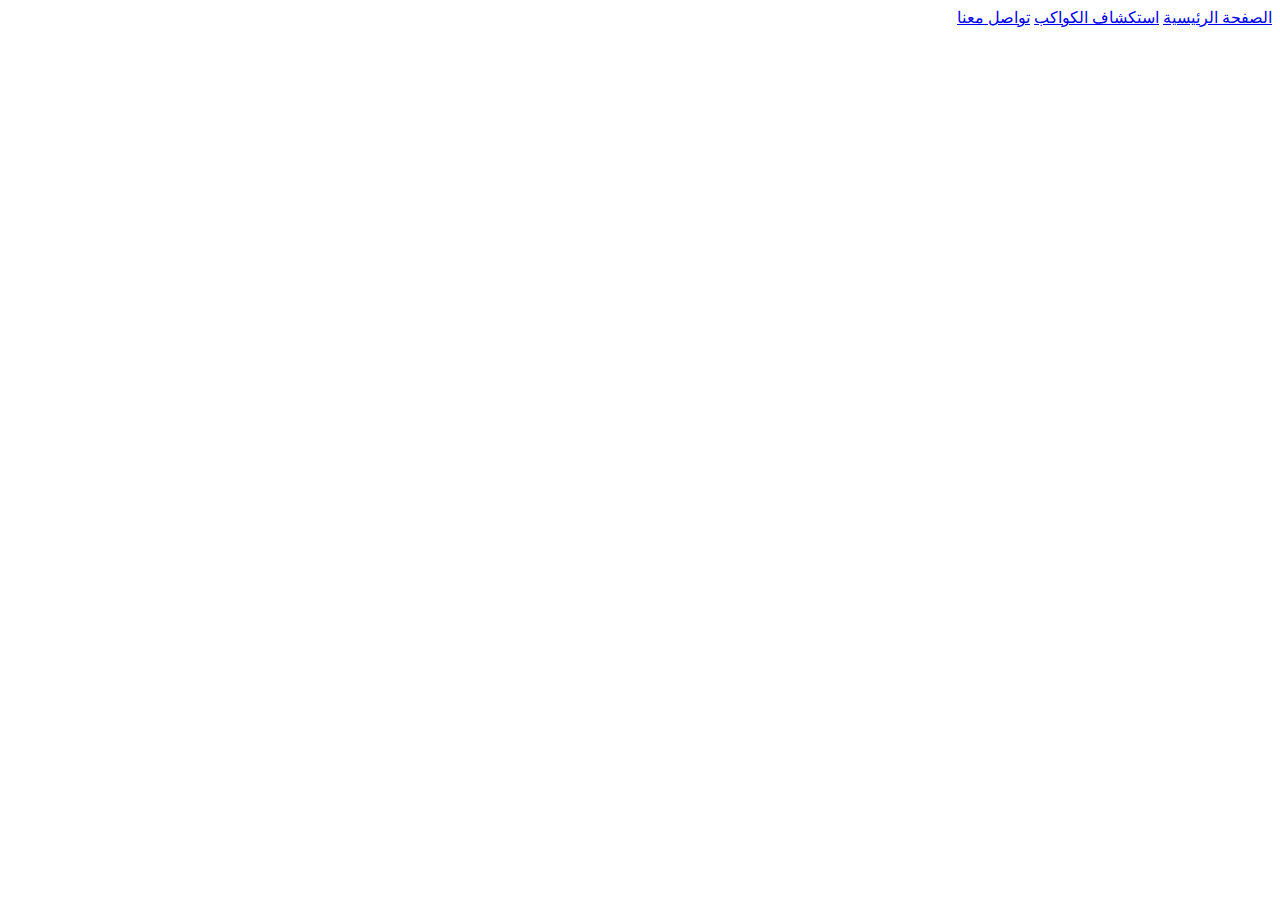
<file: Desktop/spaceProject/index.html>
<!DOCTYPE html>
<html>
    <head>
        <meta charset="UTF-8">
        <meta name="viewport" content="width=device-width, intial-scale=1.0">
        <title>رحلة عبر الفضاء</title>
    </head>
<body dir="rtl" background="https://images.pexels.com/photos/796206/pexels-photo-796206.jpeg?auto=compress&cs=tinysrgb&w=1260&h=750&dpr=2" 
text="white">
<nav>
        <a href="index.html">الصفحة الرئيسية</a>
        <a href="Planets.html">استكشاف الكواكب</a>
        <a href="join us.html">تواصل معنا</a>
</nav>
  <h1>رحلة عبر الفضاء</h1>
  <h3><i><b><u>هنا نأخذك في مغامره مثيرة عبر الفضاء وتسهيل مهمة التسجيل في المهمة القادمة </u></b></i></h3>
    <p>اهداف الرحلة:</p><ul type="circle">
        <li>استكشاف الفضاء</li>
        <li>التعرف على كواكب المجموعة الشمسية واقمارها</li>
    </ul>

    <h4>فيديو تعريفي عن وكالة الفضاء السعودية :</h4>
    <iframe width="560" height="315" src="https://www.youtube.com/embed/iYmsOVvNYEQ?si=Uu2u7XcHjUFY8ji1" 
    title="YouTube video player" frameborder="0" allow="accelerometer; autoplay; clipboard-write; encrypted-media; gyroscope; picture-in-picture; web-share" 
    referrerpolicy="strict-origin-when-cross-origin" allowfullscreen></iframe>
  
</body>
    

</html>
</file>
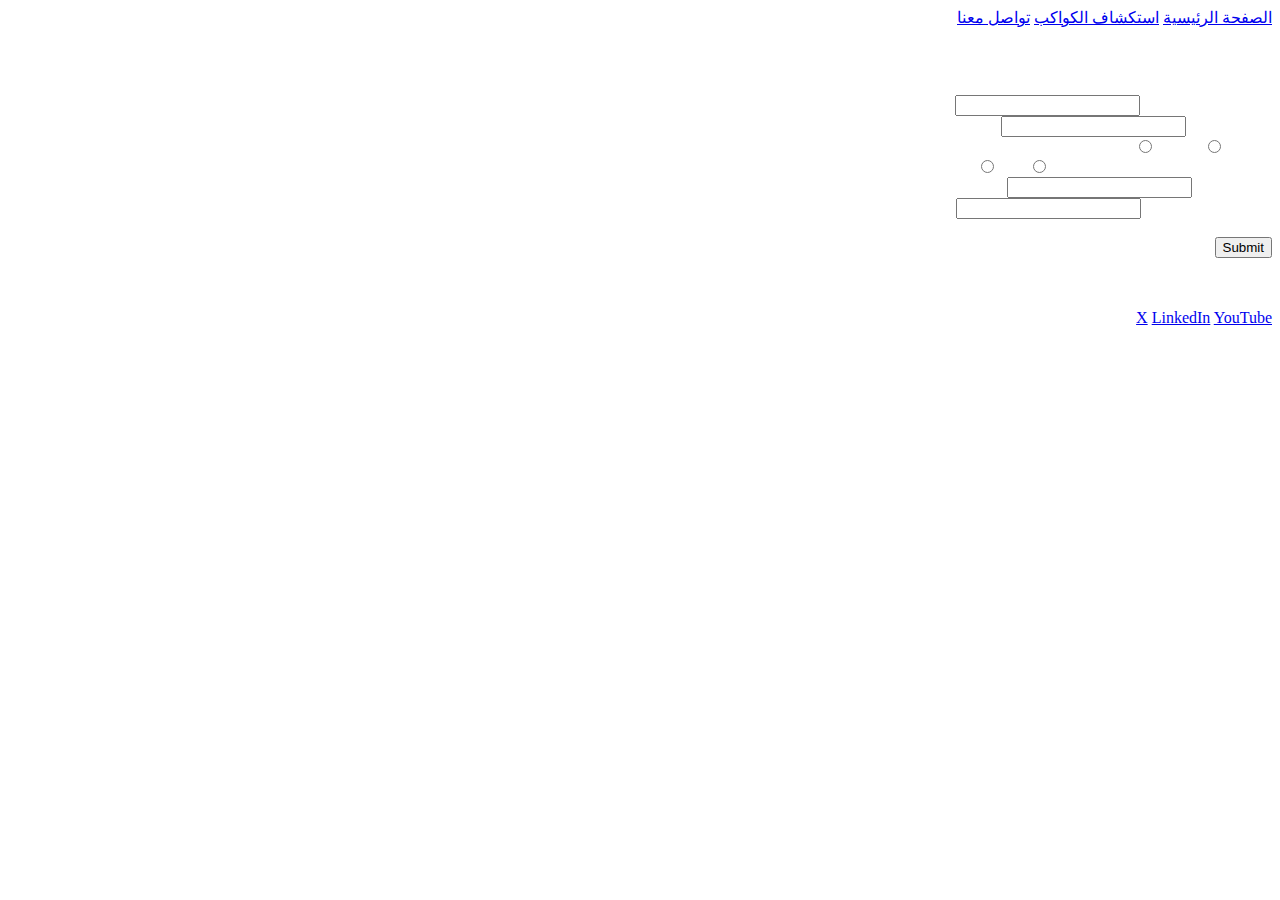
<file: Desktop/spaceProject/join us.html>
<!DOCTYPE html>
<html>
    <head>
        <meta charset="UTF-8">
        <meta name="viewport" content="width=device-width, intial-scale=1.0">
        <title>رحلة عبر الفضاء</title>
    </head>
<body dir="rtl" background="https://images.pexels.com/photos/796206/pexels-photo-796206.jpeg?auto=compress&cs=tinysrgb&w=1260&h=750&dpr=2" 
text="white">
<nav>
    <a href="index.html">الصفحة الرئيسية</a>
    <a href="Planets.html">استكشاف الكواكب</a>
    <a href="join us.html">تواصل معنا</a>
</nav>
  <h2>للتسجيل في المهمة</h2>
<form>
    <label for="fname">ادخل اسمك الكامل:</label> 
    <input type="text" id="fname" name="fname"><br>
        <label for="age">ادخل عمرك:</label> 
    <input type="text" id="age" name="age">
<br>
  <label>الجنس</label>
 <input type="radio" id="male" name="gender" value="male">
  <label for="male">ذكر</label>
  <input type="radio" id="female" name="gender" value="female">
  <label for="female">انثى</label><br>
<label>هل ترغب في ان تكون رائد فضاء؟</label>
<input type="radio" id="yes" name="astronaut" value="yes">
<label for="yes">نعم</label>
<input type="radio" id="no" name="astronaut" value="no">
<label for="no">لا</label><br>
<label>مهتم بمجال</label>
<input list="intrest">
<datalist id="intrest">
<option>الفضاء</option>
<option >الفيزياء</option>
<option >الكواكب</option>
<option >التقنيات</option>
</datalist>
<br>
 <label for="why">لماذا تريد الانضمام؟</label> 
    <input type="text" id="why" name="why">
    <br>
   <br> <input type="submit" required>
  </form>
  <footer>
   <p>للتواصل مع وكالة الفضاء السعودية</p>
    <a href="https://x.com/saudispace" target="_blank">X</a>
    <a href="https://www.linkedin.com/company/saudi-space/" target="_blank">LinkedIn</a>
    <a href="https://www.youtube.com/@Saudispacesa" target="_blank">YouTube</a>
  </footer>
  </body>
    

  </html>
</file>
